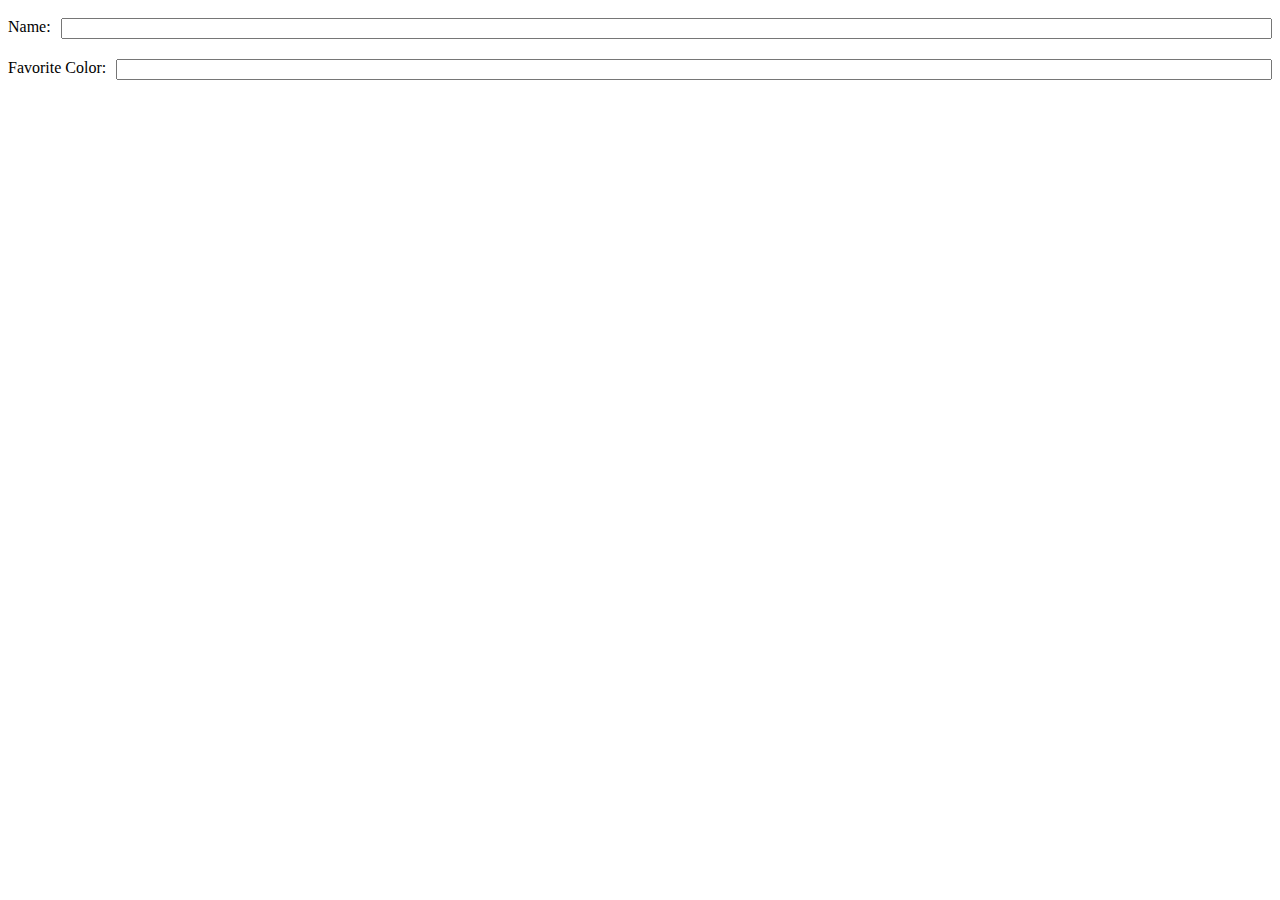
<file: 1/index.html>
<!DOCTYPE html>
<html lang="en">
<head>
    <meta charset="UTF-8">
    <meta http-equiv="X-UA-Compatible" content="IE=edge">
    <meta name="viewport" content="width=device-width, initial-scale=1.0">
    <title>Document</title>
    <link rel="stylesheet" href="style.css">
</head>
<body>
    <div class="container">
        <form action="">
            <div class="form-row">
                <label for="name">Name:</label>
                <input type="text" id="name">
            </div>
            <div class="form-row">
                <label for="favColor">Favorite Color:</label>
                <input type="text" id="favColor">
            </div>
        </form>
    </div>
</body>
</html>
</file>
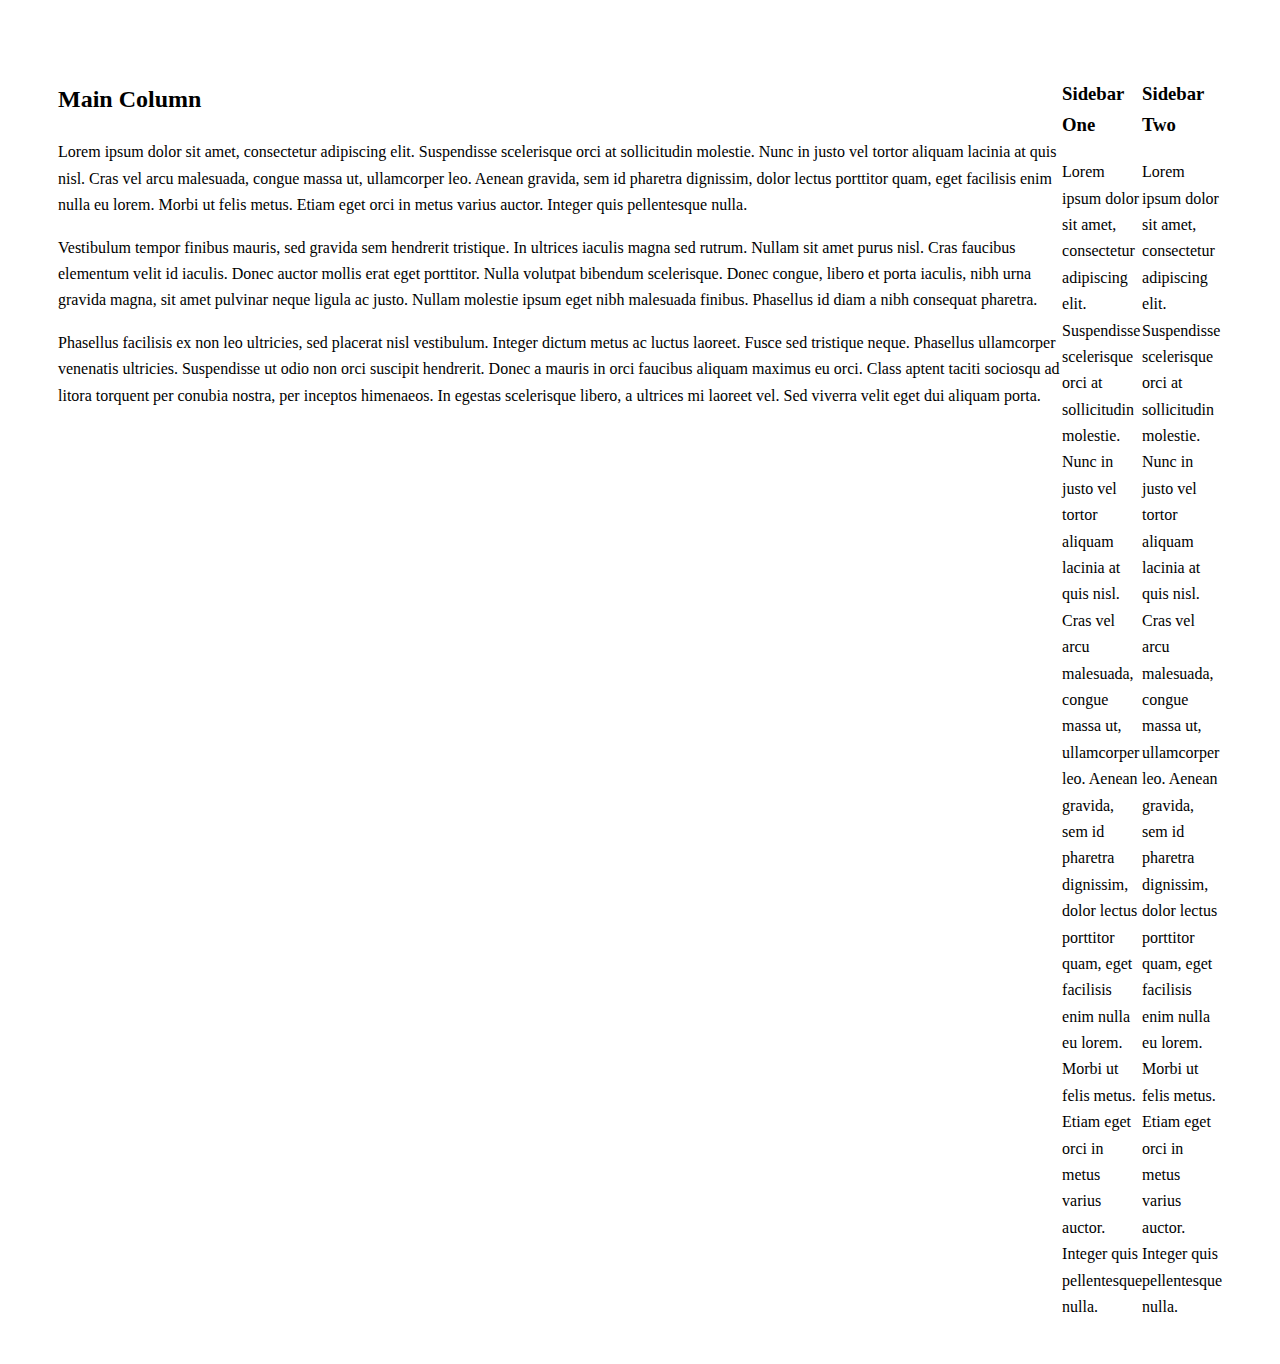
<file: 2/index2.html>
<!DOCTYPE html>
<html lang="en">

<head>
    <meta charset="UTF-8">
    <meta http-equiv="X-UA-Compatible" content="IE=edge">
    <meta name="viewport" content="width=device-width, initial-scale=1.0">
    <title>Document</title>
    <link rel="stylesheet" href="style2.css">
</head>

<body>
    <div class="column-layout">
        <div class="main-layout">
            <h2>Main Column</h2>

            <p> Lorem ipsum dolor sit amet, consectetur adipiscing elit. Suspendisse scelerisque orci at sollicitudin
                molestie. Nunc in justo vel tortor aliquam lacinia at quis nisl. Cras vel arcu malesuada, congue massa
                ut,
                ullamcorper leo. Aenean gravida, sem id pharetra dignissim, dolor lectus porttitor quam, eget facilisis
                enim
                nulla eu lorem. Morbi ut felis metus. Etiam eget orci in metus varius auctor. Integer quis pellentesque
                nulla.
            </p>

            <p> Vestibulum tempor finibus mauris, sed gravida sem hendrerit tristique. In ultrices iaculis magna sed
                rutrum.
                Nullam sit amet purus nisl. Cras faucibus elementum velit id iaculis. Donec auctor mollis erat eget
                porttitor. Nulla volutpat bibendum scelerisque. Donec congue, libero et porta iaculis, nibh urna gravida
                magna, sit amet pulvinar neque ligula ac justo. Nullam molestie ipsum eget nibh malesuada finibus.
                Phasellus
                id diam a nibh consequat pharetra.
            </p>

            <p> Phasellus facilisis ex non leo ultricies, sed placerat nisl vestibulum. Integer dictum metus ac luctus
                laoreet. Fusce sed tristique neque. Phasellus ullamcorper venenatis ultricies. Suspendisse ut odio non
                orci
                suscipit hendrerit. Donec a mauris in orci faucibus aliquam maximus eu orci. Class aptent taciti
                sociosqu ad
                litora torquent per conubia nostra, per inceptos himenaeos. In egestas scelerisque libero, a ultrices mi
                laoreet vel. Sed viverra velit eget dui aliquam porta.
            </p>
        </div>
        <div class="sidebar-one">
            <h3>Sidebar One</h3>
            <p>
                Lorem ipsum dolor sit amet, consectetur adipiscing elit. Suspendisse scelerisque orci at sollicitudin
                molestie. Nunc in justo vel tortor aliquam lacinia at quis nisl. Cras vel arcu malesuada, congue massa
                ut,
                ullamcorper leo. Aenean gravida, sem id pharetra dignissim, dolor lectus porttitor quam, eget facilisis
                enim
                nulla eu lorem. Morbi ut felis metus. Etiam eget orci in metus varius auctor. Integer quis pellentesque
                nulla.
            </p>
        </div>
        <div class="sidebar-two">
            <h3>Sidebar Two</h3>
            <p>
                Lorem ipsum dolor sit amet, consectetur adipiscing elit. Suspendisse scelerisque orci at sollicitudin
                molestie. Nunc in justo vel tortor aliquam lacinia at quis nisl. Cras vel arcu malesuada, congue massa
                ut,
                ullamcorper leo. Aenean gravida, sem id pharetra dignissim, dolor lectus porttitor quam, eget facilisis
                enim
                nulla eu lorem. Morbi ut felis metus. Etiam eget orci in metus varius auctor. Integer quis pellentesque
                nulla.
            </p>
        </div>
    </div>
</body>

</html>
</file>
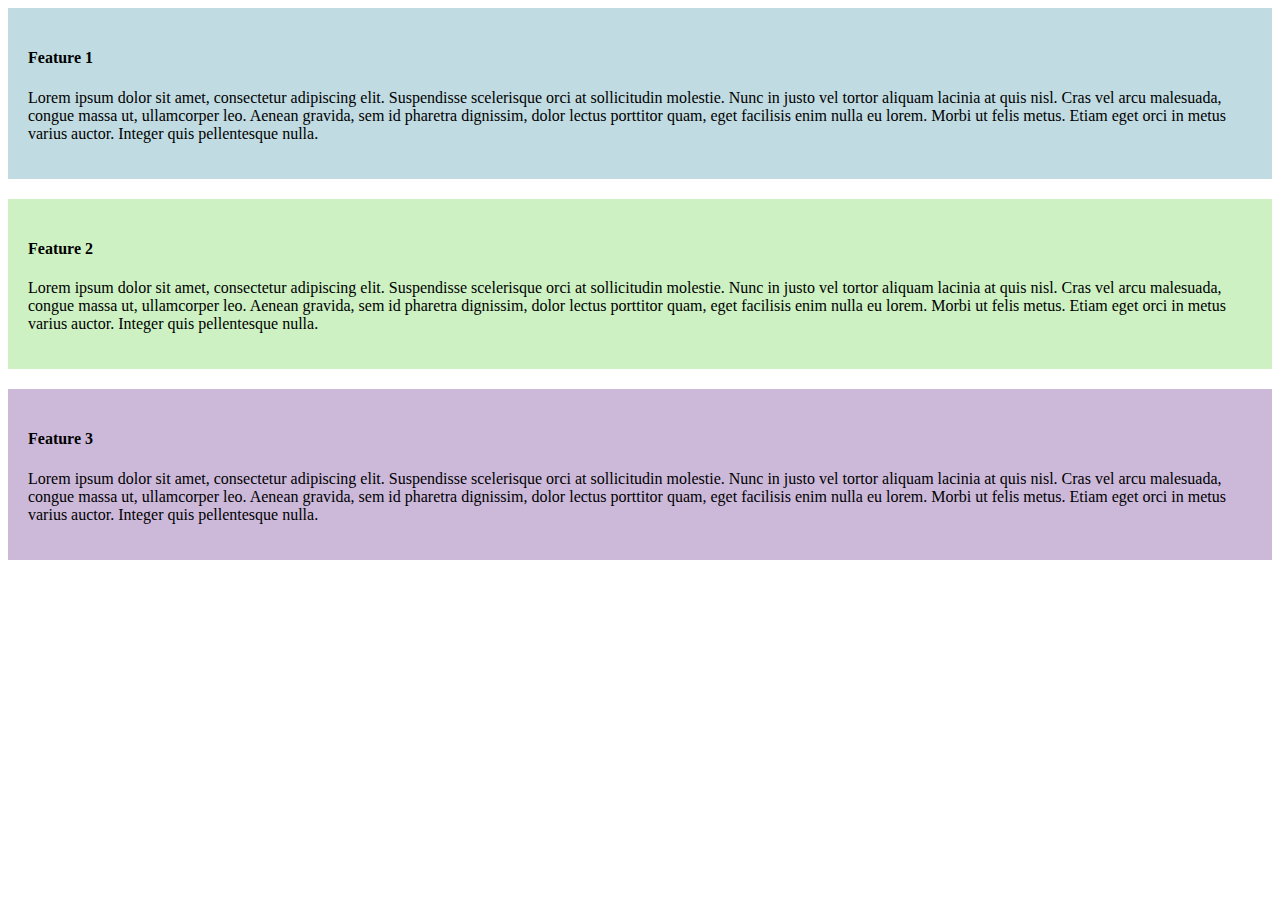
<file: 3/index3.html>
<!DOCTYPE html>
<html lang="en">
<head>
    <meta charset="UTF-8">
    <meta http-equiv="X-UA-Compatible" content="IE=edge">
    <meta name="viewport" content="width=device-width, initial-scale=1.0">
    <title>Document</title>
    <link rel="stylesheet" href="style3.css">
</head>
<body>
    <div class="call-out-container">
        <div class="call-out">
            <h4>Feature 1</h4>
            <p>
                Lorem ipsum dolor sit amet, consectetur adipiscing elit. Suspendisse scelerisque orci at sollicitudin
                molestie. Nunc in justo vel tortor aliquam lacinia at quis nisl. Cras vel arcu malesuada, congue massa
                ut,
                ullamcorper leo. Aenean gravida, sem id pharetra dignissim, dolor lectus porttitor quam, eget facilisis
                enim
                nulla eu lorem. Morbi ut felis metus. Etiam eget orci in metus varius auctor. Integer quis pellentesque
                nulla.
            </p>

        </div>
        <div class="call-out">
            <h4>Feature 2</h4>
            <p>
                Lorem ipsum dolor sit amet, consectetur adipiscing elit. Suspendisse scelerisque orci at sollicitudin
                molestie. Nunc in justo vel tortor aliquam lacinia at quis nisl. Cras vel arcu malesuada, congue massa
                ut,
                ullamcorper leo. Aenean gravida, sem id pharetra dignissim, dolor lectus porttitor quam, eget facilisis
                enim
                nulla eu lorem. Morbi ut felis metus. Etiam eget orci in metus varius auctor. Integer quis pellentesque
                nulla.
            </p>

        </div>
        <div class="call-out">
            <h4>Feature 3</h4>
            <p>
                Lorem ipsum dolor sit amet, consectetur adipiscing elit. Suspendisse scelerisque orci at sollicitudin
                molestie. Nunc in justo vel tortor aliquam lacinia at quis nisl. Cras vel arcu malesuada, congue massa
                ut,
                ullamcorper leo. Aenean gravida, sem id pharetra dignissim, dolor lectus porttitor quam, eget facilisis
                enim
                nulla eu lorem. Morbi ut felis metus. Etiam eget orci in metus varius auctor. Integer quis pellentesque
                nulla.
            </p>

        </div>
    </div>
</body>
</html>
</file>
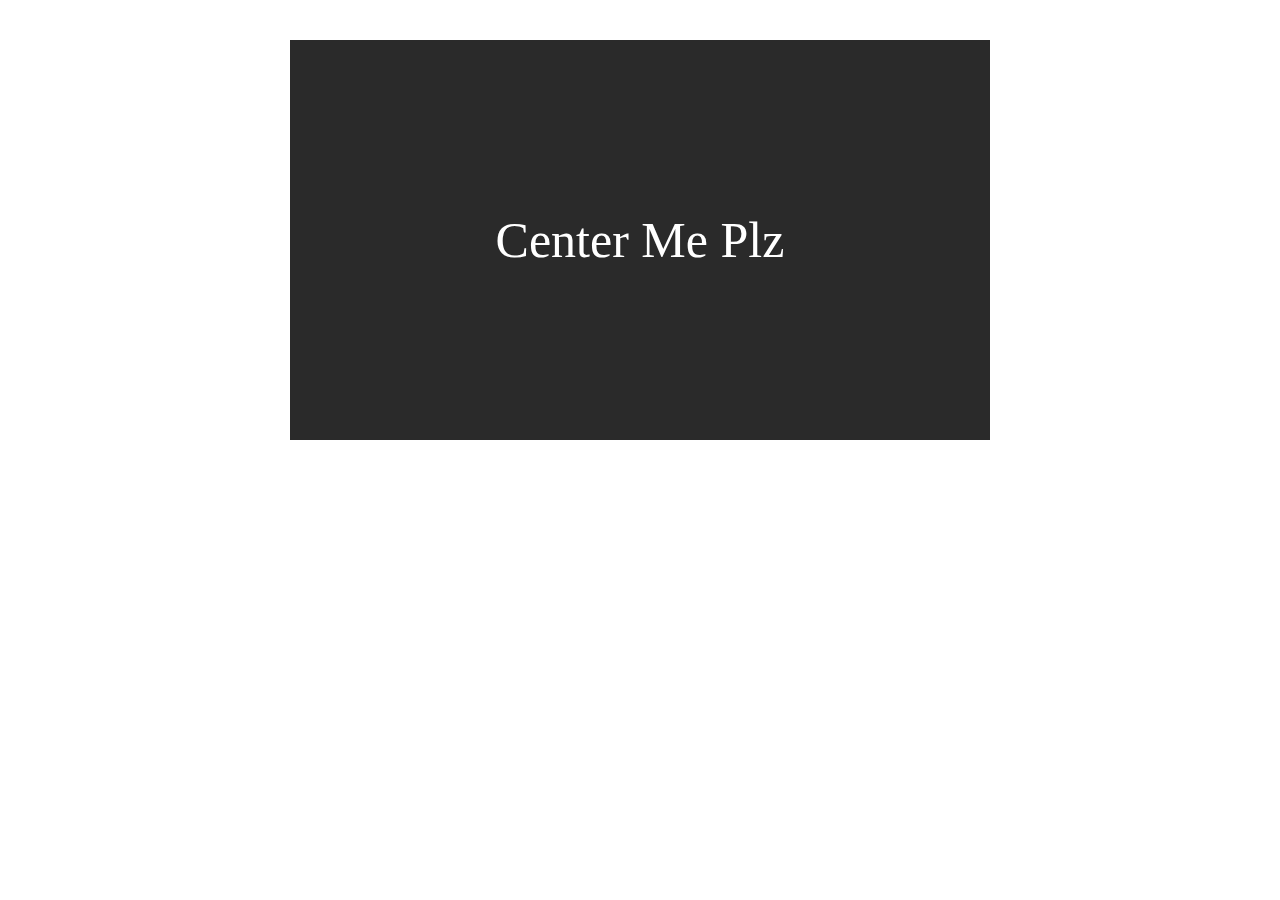
<file: 4/index4.html>
<!DOCTYPE html>
<html lang="en">
<head>
    <meta charset="UTF-8">
    <meta http-equiv="X-UA-Compatible" content="IE=edge">
    <meta name="viewport" content="width=device-width, initial-scale=1.0">
    <title>Document</title>
    <link rel="stylesheet" href="style4.css">
</head>
<body>
    <div class="banner">
        <div class="center-me">Center Me Plz</div>
    </div>
</body>
</html>
</file>
<file: 1/style.css>
.form-row{
    padding: 10px 0;
    display: flex;
}

.form-row label{
    padding-right: 10px;
}

.form-row input{
    flex: 1;
}
</file>
<file: 2/style2.css>
.column-layout{
    max-width: 1300px;
    background-color: #FFF;
    margin: 40px auto 0 auto;
    line-height: 1.65;
    padding: 20px 50px;
    display: flex;
}

.main-column{
    flex: 3;
    order: 2;
}

.sidebar-one{
    flex: 1;
    order: 1;
}

.sidebar-two{
    flex: 1;
    order: 3;
}
</file>
<file: 3/style3.css>
.call-out-conatiner{
    max-width: 1400px;
    margin: 40px auto 0 auto;
}

.call-out{
    padding: 20px;
    box-sizing:border-box ;
    margin-bottom: 20px;
    flex-basis: 30%;
}

@media (min-width:900px){
    .call-out-conatiner{
        display: flex;
        justify-content: space-between;
    }

}

.call-out:nth-child(1){background-color:#c0dbe2 ;}
.call-out:nth-child(2){background-color:#cdf1c3 ;}
.call-out:nth-child(3){background-color:#ccb9da ;}
</file>
<file: 4/style4.css>
.banner{
    height: 400px;
    max-width: 700px;
    margin: 40px auto 40px auto;
    background-color: #2a2a2a;
    display: flex;
}

.center-me{
    font-size: 50px;
    color: #FFF;
    margin: auto;
}
</file>
